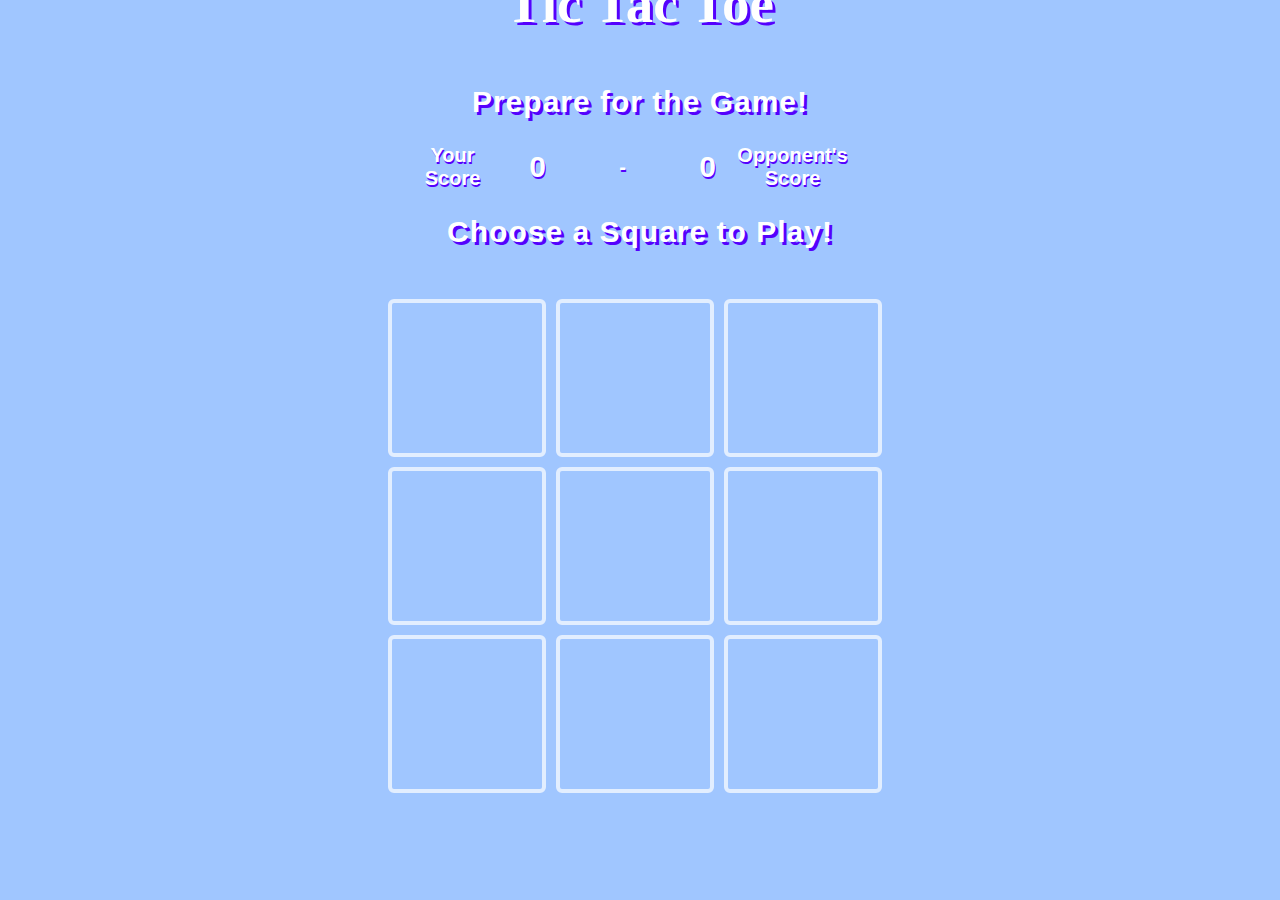
<file: index.html>
<!DOCTYPE html>
<html lang="en">

<head>
    <meta charset="UTF-8">
    <meta name="viewport" content="width=device-width, initial-scale=1.0">
    <title>Tic Tac Toe</title>
    <link rel="stylesheet" href="styles.css">
</head>

<body>
    <div class="newBody">
        <div class="header">
            <h1>Tic Tac Toe</h1>
        </div>
        <div>
            <h2 id="header3">Prepare for the Game!</h2>
        </div>
        <div class="pitch">
            <ul>
                <li id="ys">Your Score</li>
                <li id="yScore"></span>
                <li> - </span>
                <li id="oScore"></span>
                <li id="os">Opponent's Score</li>
            </ul>
        </div>
        <div id="scoreboard">



        </div>
        <h2 class="header2">Choose a Square to Play!</h2>

        <div class="square-wrapper">
            <ul>
                <li class="square not-played-square" id="x1"></li>
                <li class="square not-played-square" id="x2"></li>
                <li class="square not-played-square" id="x3"></li>
                <li class="square not-played-square" id="y1"></li>
                <li class="square not-played-square" id="y2"></li>
                <li class="square not-played-square" id="y3"></li>
                <li class="square not-played-square" id="z1"></li>
                <li class="square not-played-square" id="z2"></li>
                <li class="square not-played-square" id="z3"></li>
            </ul>
        </div>
        <div><button class="rmv d-none">Next Round</button></div>
    </div>

    <script>
        window.addEventListener("DOMContentLoaded", function () {
            squaresDOM = document.querySelectorAll("li.square");
            btnRemoveDOM = document.querySelector(".rmv");
            yScoreDOM = document.querySelector("#yScore");
            oScoreDOM = document.querySelector("#oScore");
            winnerDecDOM = document.querySelector(".header2");


            let is_X_Turn = true;
            let is_AI_Turn = false;
            let is_End_Game = false;

            playedMovesArr = [];
            playedMovesArrX = [];
            playedMovesArrO = [];

            yScore = 0;
            oScore = 0;
            yScoreDOM.innerHTML = yScore
            oScoreDOM.innerHTML = oScore

            btnRemoveDOM.addEventListener("click", removeHandler);

            function clickHandlerX() {
                debugger;
                if (!playedMovesArr.some(s => s.includes(this.id)) && !is_AI_Turn) {
                    this.innerText = "X";
                    playedMovesArr.unshift(this.id);
                    playedMovesArrX.unshift(this.id);
                    this.classList.remove("not-played-square")
                    checkTimedX();

                }
            }

            function removeHandler() {
                squaresDOM.forEach(element => {
                    element.innerText = "";
                    element.style.color = "white";
                    element.style.textShadow = "2px 1px #5501fd";
                    element.style.backgroundColor = "#a0c6ff";
                    element.classList.add("not-played-square");
                    document.querySelector(".rmv").classList.add("d-none");
                });
                playedMovesArr = [];
                playedMovesArrX = [];
                playedMovesArrO = [];
                is_X_Turn = true;
                is_AI_Turn = false;
                is_End_Game = false;
                winnerDecDOM.innerHTML = "Choose a Square to Play!"
                player_X_Move();
            }

            function aiHandlerO() {
                if (is_X_Turn === false) {
                    let availableMoves = [];
                    squaresDOM.forEach(square => {
                        if (!playedMovesArr.some(s => s.includes(square.id))) {
                            availableMoves.push(square.id);
                        }
                    });

                    if (availableMoves.length === 0) {
                        return;
                    }

                    let randomIndex = Math.floor(Math.random() * availableMoves.length);
                    let randomMove = availableMoves[randomIndex];
                    document.getElementById(randomMove).innerText = "O";
                    document.getElementById(randomMove).classList.remove("not-played-square")



                    playedMovesArr.unshift(randomMove);
                    playedMovesArrO.unshift(randomMove);


                    is_X_Turn = true;
                    checkTimedO();
                    is_AI_Turn = false;
                }
            }

            function mouseoverHandlerX() {

                if (!playedMovesArr.some(s => s.includes(this.id)) && !is_AI_Turn && !is_End_Game) {
                    this.innerText = "X";



                    // Set the opacity to 50% when the mouse is over the square
                }
            }

            function mouseoutHandlerX() {
                if (!playedMovesArr.some(s => s.includes(this.id)) && !is_AI_Turn && !is_End_Game) {
                    this.innerText = "";

                    // Reset the opacity to 100% when the mouse leaves the square
                }
            }

            function player_X_Move() {
                if (is_X_Turn) {
                    squaresDOM.forEach(element => {
                        element.addEventListener("mouseover", mouseoverHandlerX); // Add mouseover event listener
                        element.addEventListener("mouseout", mouseoutHandlerX); // Add mouseout event listener
                        element.addEventListener("click", clickHandlerX);
                    });

                }
            }

            function player_O_Move() {
                aiHandlerO();
            }

            function checkX() {
                if (["x1", "x2", "x3"].every(i => playedMovesArrX.includes(i))) {
                    winDeclareX()

                    endGame();
                    yScore++
                    yScoreDOM.innerHTML = yScore

                } else if (["y1", "y2", "y3"].every(i => playedMovesArrX.includes(i))) {
                    winDeclareX()

                    endGame();
                    yScore++
                    yScoreDOM.innerHTML = yScore
                    document.getElementById("y1").style.color = "#5501fd";
                    document.getElementById("y1").style.textShadow = "1px 2px white";
                    document.getElementById("y1").style.backgroundColor = "rgba(255, 255, 255, 0.37)"
                    document.getElementById("y2").style.color = "#5501fd";
                    document.getElementById("y2").style.backgroundColor = "rgba(255, 255, 255, 0.37)"
                    document.getElementById("y2").style.textShadow = "1px 2px white";
                    document.getElementById("y3").style.color = "#5501fd";
                    document.getElementById("y3").style.backgroundColor = "rgba(255, 255, 255, 0.37)"
                    document.getElementById("y3").style.textShadow = "1px 2px white";
                } else if (["z1", "z2", "z3"].every(i => playedMovesArrX.includes(i))) {
                    winDeclareX()

                    endGame();
                    yScore++
                    yScoreDOM.innerHTML = yScore
                    document.getElementById("z1").style.color = "#5501fd";
                    document.getElementById("z1").style.textShadow = "1px 2px white";
                    document.getElementById("z2").style.color = "#5501fd";
                    document.getElementById("z2").style.textShadow = "1px 2px white";
                    document.getElementById("z3").style.color = "#5501fd";
                    document.getElementById("z3").style.textShadow = "1px 2px white";
                    document.getElementById("z2").style.backgroundColor = "rgba(255, 255, 255, 0.37)"
                    document.getElementById("z1").style.backgroundColor = "rgba(255, 255, 255, 0.37)"
                    document.getElementById("z3").style.backgroundColor = "rgba(255, 255, 255, 0.37)"
                } else if (["x1", "y1", "z1"].every(i => playedMovesArrX.includes(i))) {
                    winDeclareX()

                    endGame();
                    yScore++
                    yScoreDOM.innerHTML = yScore
                    document.getElementById("x1").style.color = "#5501fd";
                    document.getElementById("x1").style.textShadow = "1px 2px white";
                    document.getElementById("y1").style.color = "#5501fd";
                    document.getElementById("y1").style.textShadow = "1px 2px white";
                    document.getElementById("z1").style.color = "#5501fd";
                    document.getElementById("z1").style.textShadow = "1px 2px white";
                    document.getElementById("x1").style.backgroundColor = "rgba(255, 255, 255, 0.37)"
                    document.getElementById("y1").style.backgroundColor = "rgba(255, 255, 255, 0.37)"
                    document.getElementById("z1").style.backgroundColor = "rgba(255, 255, 255, 0.37)"
                } else if (["x2", "y2", "z2"].every(i => playedMovesArrX.includes(i))) {
                    winDeclareX()

                    endGame();
                    yScore++
                    yScoreDOM.innerHTML = yScore
                    document.getElementById("x2").style.color = "#5501fd";
                    document.getElementById("x2").style.textShadow = "1px 2px white";
                    document.getElementById("y2").style.color = "#5501fd";
                    document.getElementById("y2").style.textShadow = "1px 2px white";
                    document.getElementById("z2").style.color = "#5501fd";
                    document.getElementById("z2").style.textShadow = "1px 2px white";
                    document.getElementById("x2").style.backgroundColor = "rgba(255, 255, 255, 0.37)"
                    document.getElementById("y2").style.backgroundColor = "rgba(255, 255, 255, 0.37)"
                    document.getElementById("z2").style.backgroundColor = "rgba(255, 255, 255, 0.37)"
                } else if (["x3", "y3", "z3"].every(i => playedMovesArrX.includes(i))) {
                    winDeclareX()

                    endGame();
                    yScore++
                    yScoreDOM.innerHTML = yScore
                    document.getElementById("x3").style.color = "#5501fd";
                    document.getElementById("x3").style.textShadow = "1px 2px white";
                    document.getElementById("y3").style.color = "#5501fd";
                    document.getElementById("y3").style.textShadow = "1px 2px white";
                    document.getElementById("z3").style.color = "#5501fd";
                    document.getElementById("z3").style.textShadow = "1px 2px white";
                    document.getElementById("x3").style.backgroundColor = "rgba(255, 255, 255, 0.37)"
                    document.getElementById("y3").style.backgroundColor = "rgba(255, 255, 255, 0.37)"
                    document.getElementById("z3").style.backgroundColor = "rgba(255, 255, 255, 0.37)"
                } else if (["x1", "y2", "z3"].every(i => playedMovesArrX.includes(i))) {
                    winDeclareX()

                    endGame();
                    yScore++
                    yScoreDOM.innerHTML = yScore
                    document.getElementById("x1").style.color = "#5501fd";
                    document.getElementById("x1").style.textShadow = "1px 2px white";
                    document.getElementById("y2").style.color = "#5501fd";
                    document.getElementById("y2").style.textShadow = "1px 2px white";
                    document.getElementById("z3").style.color = "#5501fd";
                    document.getElementById("z3").style.textShadow = "1px 2px white";
                    document.getElementById("x1").style.backgroundColor = "rgba(255, 255, 255, 0.37)"
                    document.getElementById("y2").style.backgroundColor = "rgba(255, 255, 255, 0.37)"
                    document.getElementById("z3").style.backgroundColor = "rgba(255, 255, 255, 0.37)"
                } else if (["x3", "y2", "z1"].every(i => playedMovesArrX.includes(i))) {
                    winDeclareX()

                    endGame();
                    yScore++
                    yScoreDOM.innerHTML = yScore
                    document.getElementById("x3").style.color = "#5501fd";
                    document.getElementById("x3").style.textShadow = "1px 2px white";
                    document.getElementById("y2").style.color = "#5501fd";
                    document.getElementById("y2").style.textShadow = "1px 2px white";
                    document.getElementById("z1").style.color = "#5501fd";
                    document.getElementById("z1").style.textShadow = "1px 2px white";
                    document.getElementById("x3").style.backgroundColor = "rgba(255, 255, 255, 0.37)"
                    document.getElementById("y2").style.backgroundColor = "rgba(255, 255, 255, 0.37)"
                    document.getElementById("z1").style.backgroundColor = "rgba(255, 255, 255, 0.37)"
                } else if (["x1", "x2", "x3", "y1", "y2", "y3", "z1", "z2", "z3"].every(i => playedMovesArr.includes(i))) {
                    squaresDOM.forEach(element => {
                        element.style.backgroundColor = "rgba(255, 255, 255, 0.37)";
                        element.style.textShadow = "1px 2px white";
                        element.style.color = "#5501fd";
                    });
                    winDeclareD();
                    endGame();
                } else {
                    is_X_Turn = !is_X_Turn;
                    is_AI_Turn = true;
                    setTimeout(aiHandlerO, 500);
                }
            }

            function checkO() {
                if (["x1", "x2", "x3"].every(i => playedMovesArrO.includes(i))) {
                    winDeclareO();
                    endGame();
                    oScore++
                    oScoreDOM.innerHTML = oScore
                    document.getElementById("x1").style.color = "#5501fd";
                    document.getElementById("x1").style.textShadow = "1px 2px white";
                    document.getElementById("x2").style.color = "#5501fd";
                    document.getElementById("x2").style.textShadow = "1px 2px white";
                    document.getElementById("x3").style.color = "#5501fd";
                    document.getElementById("x3").style.textShadow = "1px 2px white";
                } else if (["y1", "y2", "y3"].every(i => playedMovesArrO.includes(i))) {
                    winDeclareO();
                    endGame();
                    oScore++
                    oScoreDOM.innerHTML = oScore
                    document.getElementById("y1").style.color = "#5501fd";
                    document.getElementById("y1").style.textShadow = "1px 2px white";
                    document.getElementById("y1").style.backgroundColor = "rgba(255, 255, 255, 0.37)"
                    document.getElementById("y2").style.color = "#5501fd";
                    document.getElementById("y2").style.backgroundColor = "rgba(255, 255, 255, 0.37)"
                    document.getElementById("y2").style.textShadow = "1px 2px white";
                    document.getElementById("y3").style.color = "#5501fd";
                    document.getElementById("y3").style.backgroundColor = "rgba(255, 255, 255, 0.37)"
                    document.getElementById("y3").style.textShadow = "1px 2px white";
                } else if (["z1", "z2", "z3"].every(i => playedMovesArrO.includes(i))) {
                    winDeclareO();
                    endGame();
                    oScore++
                    oScoreDOM.innerHTML = oScore
                    document.getElementById("z1").style.color = "#5501fd";
                    document.getElementById("z1").style.textShadow = "1px 2px white";
                    document.getElementById("z2").style.color = "#5501fd";
                    document.getElementById("z2").style.textShadow = "1px 2px white";
                    document.getElementById("z3").style.color = "#5501fd";
                    document.getElementById("z3").style.textShadow = "1px 2px white";
                    document.getElementById("z2").style.backgroundColor = "rgba(255, 255, 255, 0.37)"
                    document.getElementById("z1").style.backgroundColor = "rgba(255, 255, 255, 0.37)"
                    document.getElementById("z3").style.backgroundColor = "rgba(255, 255, 255, 0.37)"
                } else if (["x1", "y1", "z1"].every(i => playedMovesArrO.includes(i))) {
                    winDeclareO();
                    endGame();
                    oScore++
                    oScoreDOM.innerHTML = oScore
                    document.getElementById("x1").style.color = "#5501fd";
                    document.getElementById("x1").style.textShadow = "1px 2px white";
                    document.getElementById("y1").style.color = "#5501fd";
                    document.getElementById("y1").style.textShadow = "1px 2px white";
                    document.getElementById("z1").style.color = "#5501fd";
                    document.getElementById("z1").style.textShadow = "1px 2px white";
                    document.getElementById("x1").style.backgroundColor = "rgba(255, 255, 255, 0.37)"
                    document.getElementById("y1").style.backgroundColor = "rgba(255, 255, 255, 0.37)"
                    document.getElementById("z1").style.backgroundColor = "rgba(255, 255, 255, 0.37)"
                } else if (["x2", "y2", "z2"].every(i => playedMovesArrO.includes(i))) {
                    winDeclareO();
                    endGame();
                    oScore++
                    oScoreDOM.innerHTML = oScore
                    document.getElementById("x2").style.color = "#5501fd";
                    document.getElementById("x2").style.textShadow = "1px 2px white";
                    document.getElementById("y2").style.color = "#5501fd";
                    document.getElementById("y2").style.textShadow = "1px 2px white";
                    document.getElementById("z2").style.color = "#5501fd";
                    document.getElementById("z2").style.textShadow = "1px 2px white";
                    document.getElementById("x2").style.backgroundColor = "rgba(255, 255, 255, 0.37)"
                    document.getElementById("y2").style.backgroundColor = "rgba(255, 255, 255, 0.37)"
                    document.getElementById("z2").style.backgroundColor = "rgba(255, 255, 255, 0.37)"
                } else if (["x3", "y3", "z3"].every(i => playedMovesArrO.includes(i))) {
                    winDeclareO();
                    endGame();
                    oScore++
                    oScoreDOM.innerHTML = oScore
                    document.getElementById("x3").style.color = "#5501fd";
                    document.getElementById("x3").style.textShadow = "1px 2px white";
                    document.getElementById("y3").style.color = "#5501fd";
                    document.getElementById("y3").style.textShadow = "1px 2px white";
                    document.getElementById("z3").style.color = "#5501fd";
                    document.getElementById("z3").style.textShadow = "1px 2px white";
                    document.getElementById("x3").style.backgroundColor = "rgba(255, 255, 255, 0.37)"
                    document.getElementById("y3").style.backgroundColor = "rgba(255, 255, 255, 0.37)"
                    document.getElementById("z3").style.backgroundColor = "rgba(255, 255, 255, 0.37)"
                } else if (["x1", "y2", "z3"].every(i => playedMovesArrO.includes(i))) {
                    winDeclareO();
                    endGame();
                    oScore++
                    oScoreDOM.innerHTML = oScore
                    document.getElementById("x1").style.color = "#5501fd";
                    document.getElementById("x1").style.textShadow = "1px 2px white";
                    document.getElementById("y2").style.color = "#5501fd";
                    document.getElementById("y2").style.textShadow = "1px 2px white";
                    document.getElementById("z3").style.color = "#5501fd";
                    document.getElementById("z3").style.textShadow = "1px 2px white";
                    document.getElementById("x1").style.backgroundColor = "rgba(255, 255, 255, 0.37)"
                    document.getElementById("y2").style.backgroundColor = "rgba(255, 255, 255, 0.37)"
                    document.getElementById("z3").style.backgroundColor = "rgba(255, 255, 255, 0.37)"
                } else if (["x3", "y2", "z1"].every(i => playedMovesArrO.includes(i))) {
                    winDeclareO();
                    endGame();
                    oScore++
                    oScoreDOM.innerHTML = oScore
                    document.getElementById("x3").style.color = "#5501fd";
                    document.getElementById("x3").style.textShadow = "1px 2px white";
                    document.getElementById("y2").style.color = "#5501fd";
                    document.getElementById("y2").style.textShadow = "1px 2px white";
                    document.getElementById("z1").style.color = "#5501fd";
                    document.getElementById("z1").style.textShadow = "1px 2px white";
                    document.getElementById("x3").style.backgroundColor = "rgba(255, 255, 255, 0.37)"
                    document.getElementById("y2").style.backgroundColor = "rgba(255, 255, 255, 0.37)"
                    document.getElementById("z1").style.backgroundColor = "rgba(255, 255, 255, 0.37)"
                } else if (["x1", "x2", "x3", "y1", "y2", "y3", "z1", "z2", "z3"].every(i => playedMovesArr.includes(i))) {
                    squaresDOM.forEach(element => {
                        element.style.backgroundColor = "rgba(255, 255, 255, 0.37)";
                        element.style.textShadow = "1px 2px white";
                        element.style.color = "#5501fd";
                    });
                    winDeclareO();
                    endGame();
                }
            }

            function checkDraw() {
                if (["x1", "x2", "x3", "y1", "y2", "y3", "z1", "z2", "z3"].every(i => playedMovesArr.includes(i))) {
                    winDeclareD();
                    endGame();
                }
            }

            function checkTimedO() {
                setTimeout(checkO, 100);
            }

            function checkTimedX() {
                setTimeout(checkX, 100);
                debugger;
            }

            function endGame() {
                squaresDOM.forEach(element => {
                    element.removeEventListener("click", clickHandlerX);
                    element.classList.remove("not-played-square")

                });

                document.querySelector(".rmv").classList.remove("d-none");

                is_AI_Turn = false;
                is_X_Turn = false;
                is_End_Game = true;

            }

            function winDeclareX() {
                winnerDecDOM.innerHTML = "You Win!"
            };

            function winDeclareO() {
                winnerDecDOM.innerHTML = "You Lose!"
            };

            function winDeclareD() {
                winnerDecDOM.innerHTML = "Draw!"
            };

            player_X_Move();

        });
    </script>
</body>

</html>
</file>
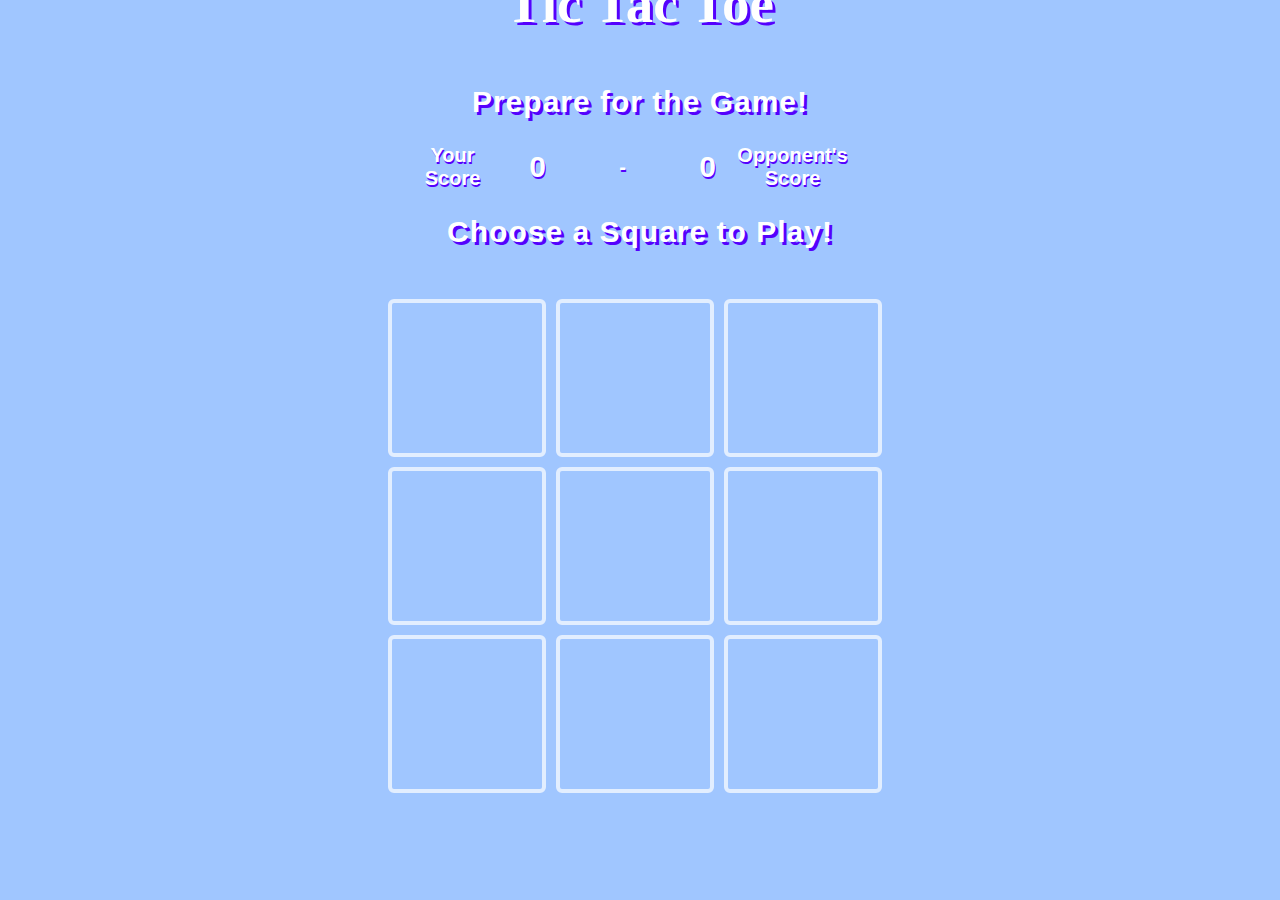
<file: Tic _Tac_Toe_Lo_Fi_Edition/index.html>
<!DOCTYPE html>
<html lang="en">

<head>
    <meta charset="UTF-8">
    <meta name="viewport" content="width=device-width, initial-scale=1.0">
    <title>Lo-Fi Tic Tac Toe</title>
    <link rel="stylesheet" href="styles.css">
</head>

<body>
    <div class="newBody">
        <div class="header">
            <h1>Tic Tac Toe</h1>
        </div>
        <div>
            <h2 id="header3">Prepare for the Game!</h2>
        </div>
        <div class="pitch">
            <ul>
                <li id="ys">Your Score</li>
                <li id="yScore"></span>
                <li> - </span>
                <li id="oScore"></span>
                <li id="os">Opponent's Score</li>
            </ul>
        </div>
        <div id="scoreboard">



        </div>
        <h2 class="header2">Choose a Square to Play!</h2>

        <div class="square-wrapper">
            <ul>
                <li class="square not-played-square" id="x1"></li>
                <li class="square not-played-square" id="x2"></li>
                <li class="square not-played-square" id="x3"></li>
                <li class="square not-played-square" id="y1"></li>
                <li class="square not-played-square" id="y2"></li>
                <li class="square not-played-square" id="y3"></li>
                <li class="square not-played-square" id="z1"></li>
                <li class="square not-played-square" id="z2"></li>
                <li class="square not-played-square" id="z3"></li>
            </ul>
        </div>
        <div><button class="rmv d-none">Next Round</button></div>
    </div>

    <script>
        window.addEventListener("DOMContentLoaded", function () {
            squaresDOM = document.querySelectorAll("li.square");
            btnRemoveDOM = document.querySelector(".rmv");
            yScoreDOM = document.querySelector("#yScore");
            oScoreDOM = document.querySelector("#oScore");
            winnerDecDOM = document.querySelector(".header2");


            let is_X_Turn = true;
            let is_AI_Turn = false;
            let is_End_Game = false;

            playedMovesArr = [];
            playedMovesArrX = [];
            playedMovesArrO = [];

            yScore = 0;
            oScore = 0;
            yScoreDOM.innerHTML = yScore
            oScoreDOM.innerHTML = oScore

            btnRemoveDOM.addEventListener("click", removeHandler);

            function clickHandlerX() {
                debugger;
                if (!playedMovesArr.some(s => s.includes(this.id)) && !is_AI_Turn) {
                    this.innerText = "X";
                    playedMovesArr.unshift(this.id);
                    playedMovesArrX.unshift(this.id);
                    this.classList.remove("not-played-square")
                    checkTimedX();

                }
            }

            function removeHandler() {
                squaresDOM.forEach(element => {
                    element.innerText = "";
                    element.style.color = "white";
                    element.style.textShadow = "2px 1px #5501fd";
                    element.style.backgroundColor = "#a0c6ff";
                    element.classList.add("not-played-square");
                    document.querySelector(".rmv").classList.add("d-none");
                });
                playedMovesArr = [];
                playedMovesArrX = [];
                playedMovesArrO = [];
                is_X_Turn = true;
                is_AI_Turn = false;
                is_End_Game = false;
                winnerDecDOM.innerHTML = "Choose a Square to Play!"
                player_X_Move();
            }

            function aiHandlerO() {
                if (is_X_Turn === false) {
                    let availableMoves = [];
                    squaresDOM.forEach(square => {
                        if (!playedMovesArr.some(s => s.includes(square.id))) {
                            availableMoves.push(square.id);
                        }
                    });

                    if (availableMoves.length === 0) {
                        return;
                    }

                    let randomIndex = Math.floor(Math.random() * availableMoves.length);
                    let randomMove = availableMoves[randomIndex];
                    document.getElementById(randomMove).innerText = "O";
                    document.getElementById(randomMove).classList.remove("not-played-square")



                    playedMovesArr.unshift(randomMove);
                    playedMovesArrO.unshift(randomMove);


                    is_X_Turn = true;
                    checkTimedO();
                    is_AI_Turn = false;
                }
            }

            function mouseoverHandlerX() {

                if (!playedMovesArr.some(s => s.includes(this.id)) && !is_AI_Turn && !is_End_Game) {
                    this.innerText = "X";



                    // Set the opacity to 50% when the mouse is over the square
                }
            }

            function mouseoutHandlerX() {
                if (!playedMovesArr.some(s => s.includes(this.id)) && !is_AI_Turn && !is_End_Game) {
                    this.innerText = "";

                    // Reset the opacity to 100% when the mouse leaves the square
                }
            }

            function player_X_Move() {
                if (is_X_Turn) {
                    squaresDOM.forEach(element => {
                        element.addEventListener("mouseover", mouseoverHandlerX); // Add mouseover event listener
                        element.addEventListener("mouseout", mouseoutHandlerX); // Add mouseout event listener
                        element.addEventListener("click", clickHandlerX);
                    });

                }
            }

            function player_O_Move() {
                aiHandlerO();
            }

            function checkX() {
                if (["x1", "x2", "x3"].every(i => playedMovesArrX.includes(i))) {
                    winDeclareX()

                    endGame();
                    yScore++
                    yScoreDOM.innerHTML = yScore

                } else if (["y1", "y2", "y3"].every(i => playedMovesArrX.includes(i))) {
                    winDeclareX()

                    endGame();
                    yScore++
                    yScoreDOM.innerHTML = yScore
                    document.getElementById("y1").style.color = "#5501fd";
                    document.getElementById("y1").style.textShadow = "1px 2px white";
                    document.getElementById("y1").style.backgroundColor = "rgba(255, 255, 255, 0.37)"
                    document.getElementById("y2").style.color = "#5501fd";
                    document.getElementById("y2").style.backgroundColor = "rgba(255, 255, 255, 0.37)"
                    document.getElementById("y2").style.textShadow = "1px 2px white";
                    document.getElementById("y3").style.color = "#5501fd";
                    document.getElementById("y3").style.backgroundColor = "rgba(255, 255, 255, 0.37)"
                    document.getElementById("y3").style.textShadow = "1px 2px white";
                } else if (["z1", "z2", "z3"].every(i => playedMovesArrX.includes(i))) {
                    winDeclareX()

                    endGame();
                    yScore++
                    yScoreDOM.innerHTML = yScore
                    document.getElementById("z1").style.color = "#5501fd";
                    document.getElementById("z1").style.textShadow = "1px 2px white";
                    document.getElementById("z2").style.color = "#5501fd";
                    document.getElementById("z2").style.textShadow = "1px 2px white";
                    document.getElementById("z3").style.color = "#5501fd";
                    document.getElementById("z3").style.textShadow = "1px 2px white";
                    document.getElementById("z2").style.backgroundColor = "rgba(255, 255, 255, 0.37)"
                    document.getElementById("z1").style.backgroundColor = "rgba(255, 255, 255, 0.37)"
                    document.getElementById("z3").style.backgroundColor = "rgba(255, 255, 255, 0.37)"
                } else if (["x1", "y1", "z1"].every(i => playedMovesArrX.includes(i))) {
                    winDeclareX()

                    endGame();
                    yScore++
                    yScoreDOM.innerHTML = yScore
                    document.getElementById("x1").style.color = "#5501fd";
                    document.getElementById("x1").style.textShadow = "1px 2px white";
                    document.getElementById("y1").style.color = "#5501fd";
                    document.getElementById("y1").style.textShadow = "1px 2px white";
                    document.getElementById("z1").style.color = "#5501fd";
                    document.getElementById("z1").style.textShadow = "1px 2px white";
                    document.getElementById("x1").style.backgroundColor = "rgba(255, 255, 255, 0.37)"
                    document.getElementById("y1").style.backgroundColor = "rgba(255, 255, 255, 0.37)"
                    document.getElementById("z1").style.backgroundColor = "rgba(255, 255, 255, 0.37)"
                } else if (["x2", "y2", "z2"].every(i => playedMovesArrX.includes(i))) {
                    winDeclareX()

                    endGame();
                    yScore++
                    yScoreDOM.innerHTML = yScore
                    document.getElementById("x2").style.color = "#5501fd";
                    document.getElementById("x2").style.textShadow = "1px 2px white";
                    document.getElementById("y2").style.color = "#5501fd";
                    document.getElementById("y2").style.textShadow = "1px 2px white";
                    document.getElementById("z2").style.color = "#5501fd";
                    document.getElementById("z2").style.textShadow = "1px 2px white";
                    document.getElementById("x2").style.backgroundColor = "rgba(255, 255, 255, 0.37)"
                    document.getElementById("y2").style.backgroundColor = "rgba(255, 255, 255, 0.37)"
                    document.getElementById("z2").style.backgroundColor = "rgba(255, 255, 255, 0.37)"
                } else if (["x3", "y3", "z3"].every(i => playedMovesArrX.includes(i))) {
                    winDeclareX()

                    endGame();
                    yScore++
                    yScoreDOM.innerHTML = yScore
                    document.getElementById("x3").style.color = "#5501fd";
                    document.getElementById("x3").style.textShadow = "1px 2px white";
                    document.getElementById("y3").style.color = "#5501fd";
                    document.getElementById("y3").style.textShadow = "1px 2px white";
                    document.getElementById("z3").style.color = "#5501fd";
                    document.getElementById("z3").style.textShadow = "1px 2px white";
                    document.getElementById("x3").style.backgroundColor = "rgba(255, 255, 255, 0.37)"
                    document.getElementById("y3").style.backgroundColor = "rgba(255, 255, 255, 0.37)"
                    document.getElementById("z3").style.backgroundColor = "rgba(255, 255, 255, 0.37)"
                } else if (["x1", "y2", "z3"].every(i => playedMovesArrX.includes(i))) {
                    winDeclareX()

                    endGame();
                    yScore++
                    yScoreDOM.innerHTML = yScore
                    document.getElementById("x1").style.color = "#5501fd";
                    document.getElementById("x1").style.textShadow = "1px 2px white";
                    document.getElementById("y2").style.color = "#5501fd";
                    document.getElementById("y2").style.textShadow = "1px 2px white";
                    document.getElementById("z3").style.color = "#5501fd";
                    document.getElementById("z3").style.textShadow = "1px 2px white";
                    document.getElementById("x1").style.backgroundColor = "rgba(255, 255, 255, 0.37)"
                    document.getElementById("y2").style.backgroundColor = "rgba(255, 255, 255, 0.37)"
                    document.getElementById("z3").style.backgroundColor = "rgba(255, 255, 255, 0.37)"
                } else if (["x3", "y2", "z1"].every(i => playedMovesArrX.includes(i))) {
                    winDeclareX()

                    endGame();
                    yScore++
                    yScoreDOM.innerHTML = yScore
                    document.getElementById("x3").style.color = "#5501fd";
                    document.getElementById("x3").style.textShadow = "1px 2px white";
                    document.getElementById("y2").style.color = "#5501fd";
                    document.getElementById("y2").style.textShadow = "1px 2px white";
                    document.getElementById("z1").style.color = "#5501fd";
                    document.getElementById("z1").style.textShadow = "1px 2px white";
                    document.getElementById("x3").style.backgroundColor = "rgba(255, 255, 255, 0.37)"
                    document.getElementById("y2").style.backgroundColor = "rgba(255, 255, 255, 0.37)"
                    document.getElementById("z1").style.backgroundColor = "rgba(255, 255, 255, 0.37)"
                } else if (["x1", "x2", "x3", "y1", "y2", "y3", "z1", "z2", "z3"].every(i => playedMovesArr.includes(i))) {
                    squaresDOM.forEach(element => {
                        element.style.backgroundColor = "rgba(255, 255, 255, 0.37)";
                        element.style.textShadow = "1px 2px white";
                        element.style.color = "#5501fd";
                    });
                    winDeclareD();
                    endGame();
                } else {
                    is_X_Turn = !is_X_Turn;
                    is_AI_Turn = true;
                    setTimeout(aiHandlerO, 500);
                }
            }

            function checkO() {
                if (["x1", "x2", "x3"].every(i => playedMovesArrO.includes(i))) {
                    winDeclareO();
                    endGame();
                    oScore++
                    oScoreDOM.innerHTML = oScore
                    document.getElementById("x1").style.color = "#5501fd";
                    document.getElementById("x1").style.textShadow = "1px 2px white";
                    document.getElementById("x2").style.color = "#5501fd";
                    document.getElementById("x2").style.textShadow = "1px 2px white";
                    document.getElementById("x3").style.color = "#5501fd";
                    document.getElementById("x3").style.textShadow = "1px 2px white";
                } else if (["y1", "y2", "y3"].every(i => playedMovesArrO.includes(i))) {
                    winDeclareO();
                    endGame();
                    oScore++
                    oScoreDOM.innerHTML = oScore
                    document.getElementById("y1").style.color = "#5501fd";
                    document.getElementById("y1").style.textShadow = "1px 2px white";
                    document.getElementById("y1").style.backgroundColor = "rgba(255, 255, 255, 0.37)"
                    document.getElementById("y2").style.color = "#5501fd";
                    document.getElementById("y2").style.backgroundColor = "rgba(255, 255, 255, 0.37)"
                    document.getElementById("y2").style.textShadow = "1px 2px white";
                    document.getElementById("y3").style.color = "#5501fd";
                    document.getElementById("y3").style.backgroundColor = "rgba(255, 255, 255, 0.37)"
                    document.getElementById("y3").style.textShadow = "1px 2px white";
                } else if (["z1", "z2", "z3"].every(i => playedMovesArrO.includes(i))) {
                    winDeclareO();
                    endGame();
                    oScore++
                    oScoreDOM.innerHTML = oScore
                    document.getElementById("z1").style.color = "#5501fd";
                    document.getElementById("z1").style.textShadow = "1px 2px white";
                    document.getElementById("z2").style.color = "#5501fd";
                    document.getElementById("z2").style.textShadow = "1px 2px white";
                    document.getElementById("z3").style.color = "#5501fd";
                    document.getElementById("z3").style.textShadow = "1px 2px white";
                    document.getElementById("z2").style.backgroundColor = "rgba(255, 255, 255, 0.37)"
                    document.getElementById("z1").style.backgroundColor = "rgba(255, 255, 255, 0.37)"
                    document.getElementById("z3").style.backgroundColor = "rgba(255, 255, 255, 0.37)"
                } else if (["x1", "y1", "z1"].every(i => playedMovesArrO.includes(i))) {
                    winDeclareO();
                    endGame();
                    oScore++
                    oScoreDOM.innerHTML = oScore
                    document.getElementById("x1").style.color = "#5501fd";
                    document.getElementById("x1").style.textShadow = "1px 2px white";
                    document.getElementById("y1").style.color = "#5501fd";
                    document.getElementById("y1").style.textShadow = "1px 2px white";
                    document.getElementById("z1").style.color = "#5501fd";
                    document.getElementById("z1").style.textShadow = "1px 2px white";
                    document.getElementById("x1").style.backgroundColor = "rgba(255, 255, 255, 0.37)"
                    document.getElementById("y1").style.backgroundColor = "rgba(255, 255, 255, 0.37)"
                    document.getElementById("z1").style.backgroundColor = "rgba(255, 255, 255, 0.37)"
                } else if (["x2", "y2", "z2"].every(i => playedMovesArrO.includes(i))) {
                    winDeclareO();
                    endGame();
                    oScore++
                    oScoreDOM.innerHTML = oScore
                    document.getElementById("x2").style.color = "#5501fd";
                    document.getElementById("x2").style.textShadow = "1px 2px white";
                    document.getElementById("y2").style.color = "#5501fd";
                    document.getElementById("y2").style.textShadow = "1px 2px white";
                    document.getElementById("z2").style.color = "#5501fd";
                    document.getElementById("z2").style.textShadow = "1px 2px white";
                    document.getElementById("x2").style.backgroundColor = "rgba(255, 255, 255, 0.37)"
                    document.getElementById("y2").style.backgroundColor = "rgba(255, 255, 255, 0.37)"
                    document.getElementById("z2").style.backgroundColor = "rgba(255, 255, 255, 0.37)"
                } else if (["x3", "y3", "z3"].every(i => playedMovesArrO.includes(i))) {
                    winDeclareO();
                    endGame();
                    oScore++
                    oScoreDOM.innerHTML = oScore
                    document.getElementById("x3").style.color = "#5501fd";
                    document.getElementById("x3").style.textShadow = "1px 2px white";
                    document.getElementById("y3").style.color = "#5501fd";
                    document.getElementById("y3").style.textShadow = "1px 2px white";
                    document.getElementById("z3").style.color = "#5501fd";
                    document.getElementById("z3").style.textShadow = "1px 2px white";
                    document.getElementById("x3").style.backgroundColor = "rgba(255, 255, 255, 0.37)"
                    document.getElementById("y3").style.backgroundColor = "rgba(255, 255, 255, 0.37)"
                    document.getElementById("z3").style.backgroundColor = "rgba(255, 255, 255, 0.37)"
                } else if (["x1", "y2", "z3"].every(i => playedMovesArrO.includes(i))) {
                    winDeclareO();
                    endGame();
                    oScore++
                    oScoreDOM.innerHTML = oScore
                    document.getElementById("x1").style.color = "#5501fd";
                    document.getElementById("x1").style.textShadow = "1px 2px white";
                    document.getElementById("y2").style.color = "#5501fd";
                    document.getElementById("y2").style.textShadow = "1px 2px white";
                    document.getElementById("z3").style.color = "#5501fd";
                    document.getElementById("z3").style.textShadow = "1px 2px white";
                    document.getElementById("x1").style.backgroundColor = "rgba(255, 255, 255, 0.37)"
                    document.getElementById("y2").style.backgroundColor = "rgba(255, 255, 255, 0.37)"
                    document.getElementById("z3").style.backgroundColor = "rgba(255, 255, 255, 0.37)"
                } else if (["x3", "y2", "z1"].every(i => playedMovesArrO.includes(i))) {
                    winDeclareO();
                    endGame();
                    oScore++
                    oScoreDOM.innerHTML = oScore
                    document.getElementById("x3").style.color = "#5501fd";
                    document.getElementById("x3").style.textShadow = "1px 2px white";
                    document.getElementById("y2").style.color = "#5501fd";
                    document.getElementById("y2").style.textShadow = "1px 2px white";
                    document.getElementById("z1").style.color = "#5501fd";
                    document.getElementById("z1").style.textShadow = "1px 2px white";
                    document.getElementById("x3").style.backgroundColor = "rgba(255, 255, 255, 0.37)"
                    document.getElementById("y2").style.backgroundColor = "rgba(255, 255, 255, 0.37)"
                    document.getElementById("z1").style.backgroundColor = "rgba(255, 255, 255, 0.37)"
                } else if (["x1", "x2", "x3", "y1", "y2", "y3", "z1", "z2", "z3"].every(i => playedMovesArr.includes(i))) {
                    squaresDOM.forEach(element => {
                        element.style.backgroundColor = "rgba(255, 255, 255, 0.37)";
                        element.style.textShadow = "1px 2px white";
                        element.style.color = "#5501fd";
                    });
                    winDeclareO();
                    endGame();
                }
            }

            function checkDraw() {
                if (["x1", "x2", "x3", "y1", "y2", "y3", "z1", "z2", "z3"].every(i => playedMovesArr.includes(i))) {
                    winDeclareD();
                    endGame();
                }
            }

            function checkTimedO() {
                setTimeout(checkO, 100);
            }

            function checkTimedX() {
                setTimeout(checkX, 100);
                debugger;
            }

            function endGame() {
                squaresDOM.forEach(element => {
                    element.removeEventListener("click", clickHandlerX);
                    element.classList.remove("not-played-square")

                });

                document.querySelector(".rmv").classList.remove("d-none");

                is_AI_Turn = false;
                is_X_Turn = false;
                is_End_Game = true;

            }

            function winDeclareX() {
                winnerDecDOM.innerHTML = "You Win!"
            };

            function winDeclareO() {
                winnerDecDOM.innerHTML = "You Lose!"
            };

            function winDeclareD() {
                winnerDecDOM.innerHTML = "Draw!"
            };

            player_X_Move();

        });
    </script>
</body>

</html>
</file>
<file: styles.css>
* {
  margin: 0;
  padding: 0;
  font-family: "Roboto", sans-serif;
}

.newBody {
  height: 100vh;
  background-color: #a0c6ff;
  display: flex;
  flex-direction: column;
  justify-content: center;
  align-items: center;
}

h1 {
  display: flex;
  flex-direction: column;
  justify-content: center;
  align-items: center;
  font-size: 55px;
  font-weight: bold;
  color: white;
  text-shadow: 3px 3px #5501fd;
  margin-top: -50px;
  font-family: "sans-serif", "roboto";
}

.header2 {
  margin-top: 25px;
  margin-bottom: 25px;
  display: flex;
  flex-direction: column;
  justify-content: center;
  align-items: center;
  font-weight: bold;
  color: white;
  text-shadow: 3px 3px #5501fd;
  font-size: 30px;
  letter-spacing: 1px;
}

.pitch ul {
  display: flex;
  flex-direction: row;
  margin-top: 25px;
}

.pitch li {


  margin-right: 35px;
  width: 50px;
  text-align: center;
  text-decoration: none;
  display: flex;
  justify-content: center;
  align-items: center;
  font-size: 20px;
  font-weight: bold;
  color: white;
  text-shadow: 1px 2px #5501fd;

}

#header3 {
  margin-top: 50px;
  font-weight: bold;
  color: white;
  text-shadow: 3px 3px #5501fd;
  font-size: 30px;
  letter-spacing: 1px;
}

.square-wrapper ul {
  width: 600px;
  margin-top: 25px;
  display: flex;
  justify-content: center;
  flex-wrap: wrap;
}

.square {
  margin-right: 10px;
  margin-bottom: 10px;
  height: 150px;
  width: 150px;
  border: 4px solid hsla(0, 0%, 100%, 0.699);
  border-radius: 6px;
  display: flex;
  justify-content: center;
  align-items: center;
  font-size: 100px;
  font-weight: bold;
  color: white;
  text-shadow: 1px 2px #5501fd;
  cursor: default;
}

#oScore {
  font-size: 30px;
}

#yScore {
  font-size: 30px;
}

.rmv {
  height: 50px;
  width: 156px;
  margin-bottom: 25px;
  margin-left: -12px;
  border: 4px solid white;
  opacity: 0.7;
  -webkit-transition: 0.2s;
  /* 0.2 seconds transition on hover */
  transition: opacity 0.2s;
  border-radius: 6px;
  background-color: #a0c6ff;
  color: white;
  font-size: 24px;
  font-family: sans-serif, "roboto";
  font-weight: 600;
  cursor: pointer;
}

button:hover {
  opacity: 1;
}


.not-played-square:hover {
  border: 4px solid #ffffff !important;
  color: rgba(255, 255, 255, 0.699) !important;
  text-shadow: none !important;
  cursor: pointer !important;
}

.not-played-square {
  cursor: default;

}

.d-none {
  visibility: hidden;
}
</file>
<file: Tic _Tac_Toe_Lo_Fi_Edition/styles.css>
* {
  margin: 0;
  padding: 0;
  font-family: "Roboto", sans-serif;
}

.newBody {
  height: 100vh;
  background-color: #a0c6ff;
  display: flex;
  flex-direction: column;
  justify-content: center;
  align-items: center;
}

h1 {
  display: flex;
  flex-direction: column;
  justify-content: center;
  align-items: center;
  font-size: 55px;
  font-weight: bold;
  color: white;
  text-shadow: 3px 3px #5501fd;
  margin-top: -50px;
  font-family: "sans-serif", "roboto";
}

.header2 {
  margin-top: 25px;
  margin-bottom: 25px;
  display: flex;
  flex-direction: column;
  justify-content: center;
  align-items: center;
  font-weight: bold;
  color: white;
  text-shadow: 3px 3px #5501fd;
  font-size: 30px;
  letter-spacing: 1px;
}

.pitch ul {
  display: flex;
  flex-direction: row;
  margin-top: 25px;
}

.pitch li {


  margin-right: 35px;
  width: 50px;
  text-align: center;
  text-decoration: none;
  display: flex;
  justify-content: center;
  align-items: center;
  font-size: 20px;
  font-weight: bold;
  color: white;
  text-shadow: 1px 2px #5501fd;

}

#header3 {
  margin-top: 50px;
  font-weight: bold;
  color: white;
  text-shadow: 3px 3px #5501fd;
  font-size: 30px;
  letter-spacing: 1px;
}

.square-wrapper ul {
  width: 600px;
  margin-top: 25px;
  display: flex;
  justify-content: center;
  flex-wrap: wrap;
}

.square {
  margin-right: 10px;
  margin-bottom: 10px;
  height: 150px;
  width: 150px;
  border: 4px solid hsla(0, 0%, 100%, 0.699);
  border-radius: 6px;
  display: flex;
  justify-content: center;
  align-items: center;
  font-size: 100px;
  font-weight: bold;
  color: white;
  text-shadow: 1px 2px #5501fd;
  cursor: default;
}

#oScore {
  font-size: 30px;
}

#yScore {
  font-size: 30px;
}

.rmv {
  height: 50px;
  width: 156px;
  margin-bottom: 25px;
  margin-left: -12px;
  border: 4px solid white;
  opacity: 0.7;
  -webkit-transition: 0.2s;
  /* 0.2 seconds transition on hover */
  transition: opacity 0.2s;
  border-radius: 6px;
  background-color: #a0c6ff;
  color: white;
  font-size: 24px;
  font-family: sans-serif, "roboto";
  font-weight: 600;
  cursor: pointer;
}

button:hover {
  opacity: 1;
}


.not-played-square:hover {
  border: 4px solid #ffffff !important;
  color: rgba(255, 255, 255, 0.699) !important;
  text-shadow: none !important;
  cursor: pointer !important;
}

.not-played-square {
  cursor: default;

}

.d-none {
  visibility: hidden;
}
</file>
